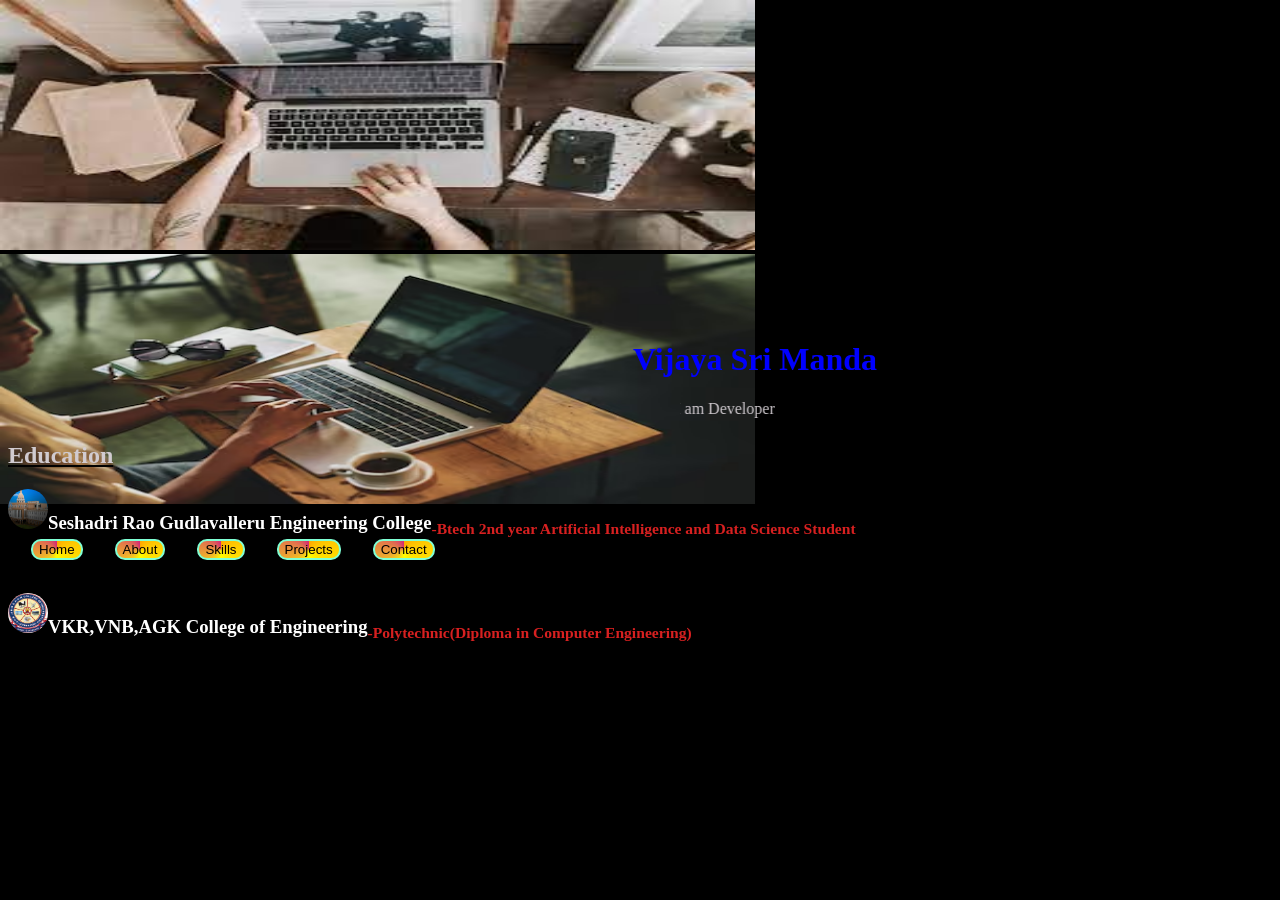
<file: index.html>
<!DOCTYPE html>
<html lang="en">
<head>
    <meta charset="UTF-8">
    <meta name="viewport" content="width=device-width, initial-scale=1.0">
    <title>💥Vijaya Sri Portfolio</title>
    <link rel="stylesheet" href="style.css">
</head>
<body>
    <div id="part1">
        <img src="i1.jpg"><img src="i2.avif">
        <table cellspacing="30px">
            <tr>
            <td><button><a href="index.html" target="_self">Home</a></button></td>
            
            <td><button><a href="About.html" target="div1">About</a></button></td>
            <td><button><a href="skill.html" target="div1">Skills</a></button></td>
            
            <td><button><a href="project.html" target="div1">Projects</a></button></td>
            <td><button><a href="contact.html" target="div1">Contact</a></button></td>
    
        </tr>
        <tr>

        </tr>
    </table>
</div>
<div id="part2">
        
            <iframe src="home.html" name="div1">
            </iframe> 
            
</div>
            
        
</body>
</html>
</file>
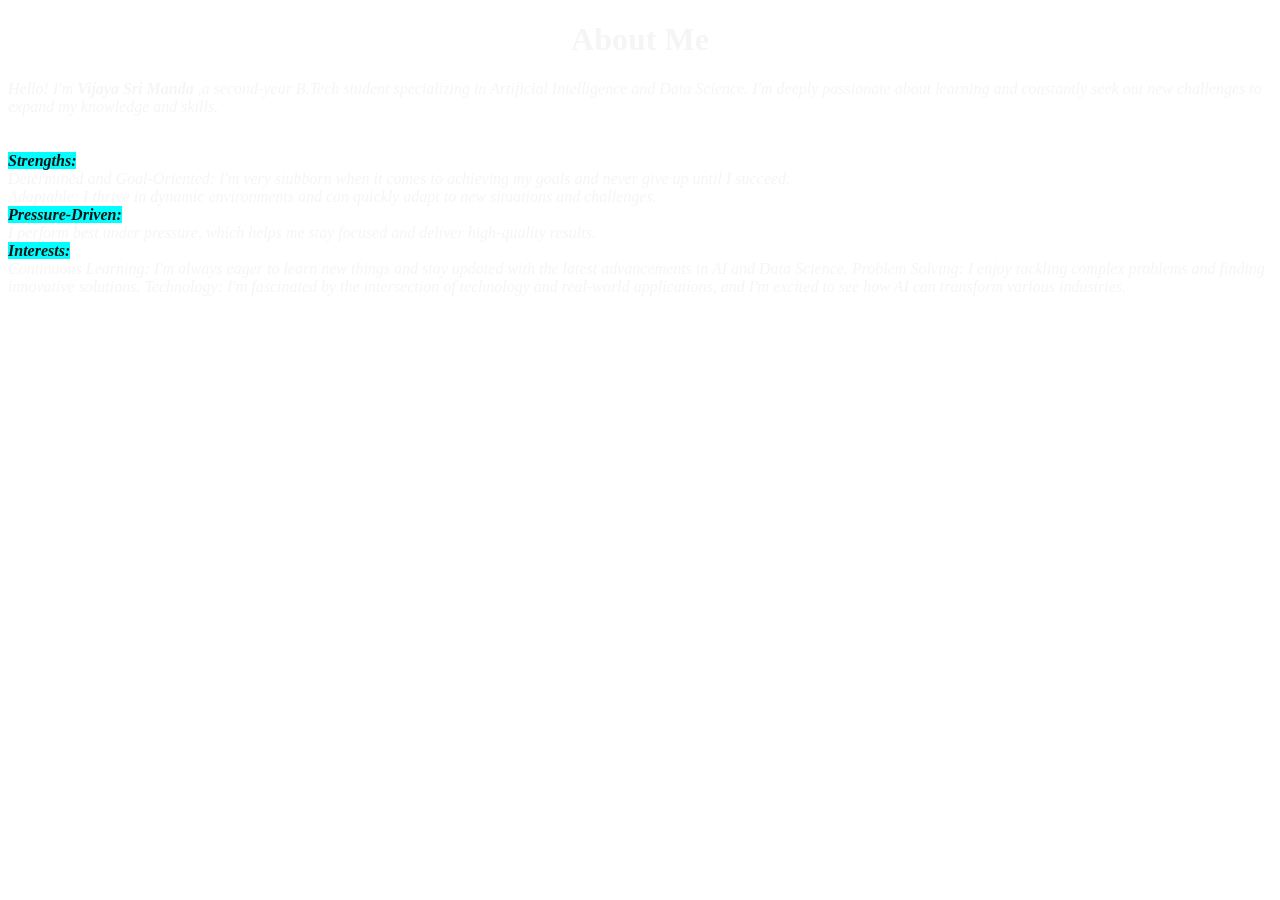
<file: About.html>
<!DOCTYPE html>
<html lang="en">
<head>
    <meta charset="UTF-8">
    <meta name="viewport" content="width=device-width, initial-scale=1.0">
    <title>Document</title>
    <style>
        .c1
        {
            color:whitesmoke;
        }
        .c1:hover
        {
            color: #131313;
        }
        b{
            background-color:aqua;
            color:#131313;
        }
        h1{
            text-align: center;
        }
    </style>
</head>
<body>
    <div class="c1">
    <h1>About Me</h1>
    <!--<em>Myself Manda.vijaya sri and I from gudivada I had done my schooling in dr.k.k.r s Gowtham from gdv and I done my diploma in computer engineering from gdv and my short term goal is to became an se in repeatable company. and my long term goal is to 
        And my hobbies for learning new things.
        And adapt easily to anything. <br>
        Strengths
        I am very stubborn for my goals.
        And never lose hope until I got it.
        i do work better under pressure also.<br>
        </em>
        --->
        <em>
            Hello! I'm     <strong><i>Vijaya Sri Manda</i></strong>
            ,a second-year B.Tech student specializing in Artificial Intelligence and Data Science. I'm deeply passionate about learning and constantly seek out new challenges to expand my knowledge and skills.
<br>
<br>
<br><b>Strengths:</b><br>
Determined and Goal-Oriented: I'm very stubborn when it comes to achieving my goals and never give up until I succeed.
<br>Adaptable: I thrive in dynamic environments and can quickly adapt to new situations and challenges.
<br><b>Pressure-Driven:</b><br>I perform best under pressure, which helps me stay focused and deliver high-quality results.
<br><b>Interests:</b><br>
Continuous Learning: I'm always eager to learn new things and stay updated with the latest advancements in AI and Data Science.
Problem Solving: I enjoy tackling complex problems and finding innovative solutions.
Technology: I'm fascinated by the intersection of technology and real-world applications, and I'm excited to see how AI can transform various industries.
<br>
        
        </em>
    </div>  
</body>
</html>
</file>
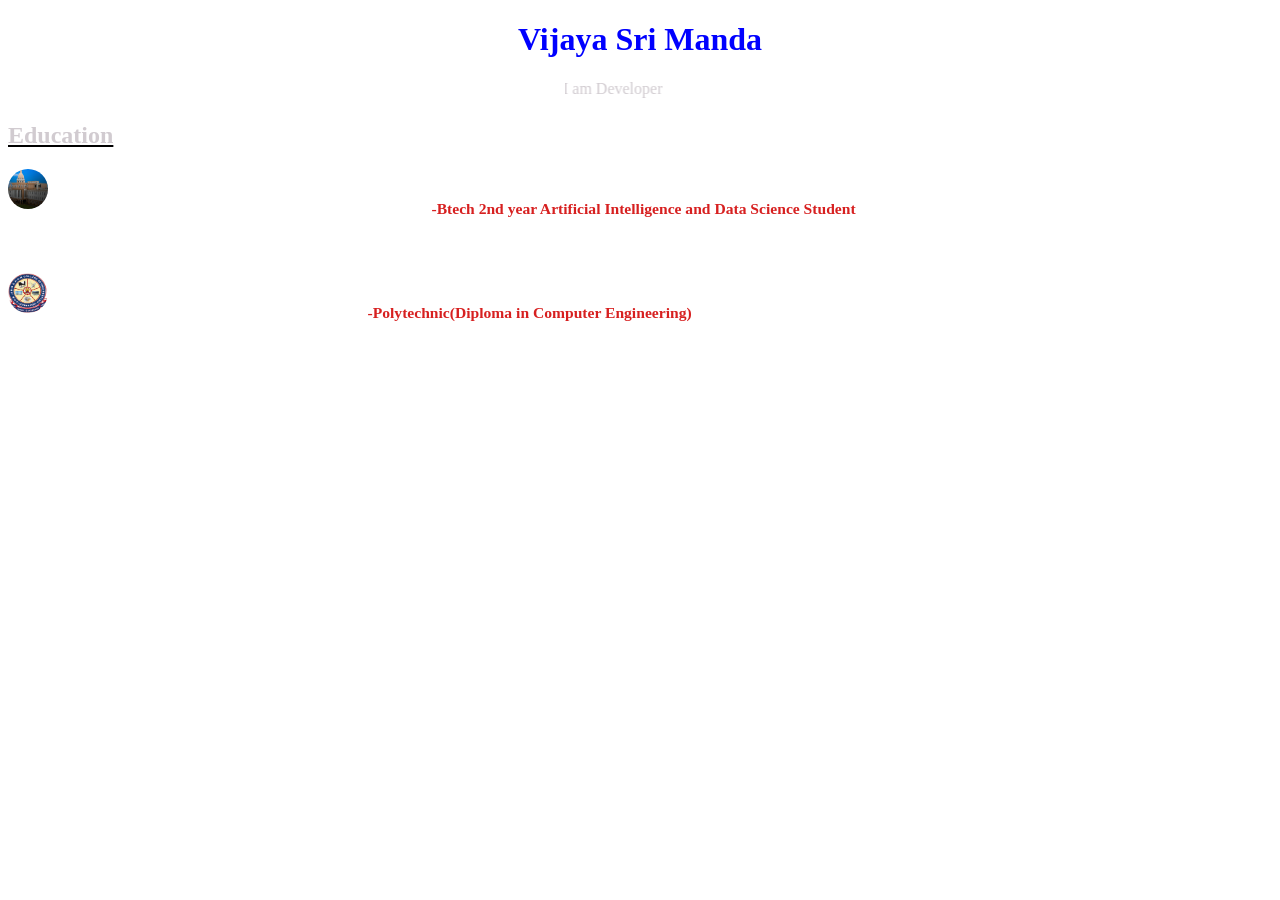
<file: home.html>
<!DOCTYPE html>
<html lang="en">
<head>
    <style>
        h1{
            color:blue;
        }
        h3{
            color: white;    

        }        
        h2{
            color: #d1cbd0;    

        }

        marquee
        {
            color:#d1cbd0;
            
        }
        img
        {
            width:40px;
            height:40px;
            border-radius:20px;
        }
        a
        {
            text-decoration: none;
        }
        a:hover
        {
            text-decoration:wavy;
        }
        sub{
            color:rgb(215, 32, 32);
        }
    </style>
    <meta charset="UTF-8">
    <meta name="viewport" content="width=device-width, initial-scale=1.0">
    <title>Document</title>
</head>
<body>
    <center><h1>Vijaya Sri Manda</h1>
<marquee direction="right" behaviour="alternate" scrollamount="7px" width="150px">I am Developer</marquee>
</center>
<u><h2>Education</h2>
</u>
<h3><img src="srgec.jpg">Seshadri Rao Gudlavalleru Engineering College<sub>-Btech 2nd year Artificial Intelligence and Data Science Student</sub></h3>
<br>
<h3><img src="agk.jpg">VKR,VNB,AGK College of Engineering<sub>-Polytechnic(Diploma in Computer Engineering)
</sub></h3>


</body>
</html>
</file>
<file: style.css>
body
{
   /* background-image:repeating-linear-gradient(gray,rgb(72, 216, 238),rgb(193, 208, 213));
    
    color:black;

   background-image:repeating-radial-gradient(#E0F7FA,#F5F5F5);

*/
font-family: Arial, sans-serif;
margin: 0;
padding: 0;

background-color:black;
color:white; 
overflow: hidden;
}
/*background: linear-gradient(to bottom, #E0F7FA, #F5F5F5);
color: #241b1b;*/

body:hover
{
    background-image:repeating-radial-gradient(#FFA500,#007BFF);
    color: rgb(16, 16, 16);
        
}
#part1
{
    height:320px;   
    color:rgb(192, 56, 114);

}
img{
    width:755px;
    height:250px;

}

iframe
{ 
    height:360px;
    width:1510px;
    border:0px;
 }
 ::-webkit-scrollbar
 {
    display:none;
 }
button
{
border:2px solid aquamarine;
border-radius:10px;
background-image:conic-gradient(orange,yellow,rgb(210, 37, 120));
}
button:active
{
border:2px solid blue;
border-radius:10px;
background-image:conic-gradient(white,black,rgb(191, 41, 196));
}
a
{
    text-decoration:none;
    color:black;
}
a:hover
{
    text-decoration:none;
    color:maroon;
}
</file>
